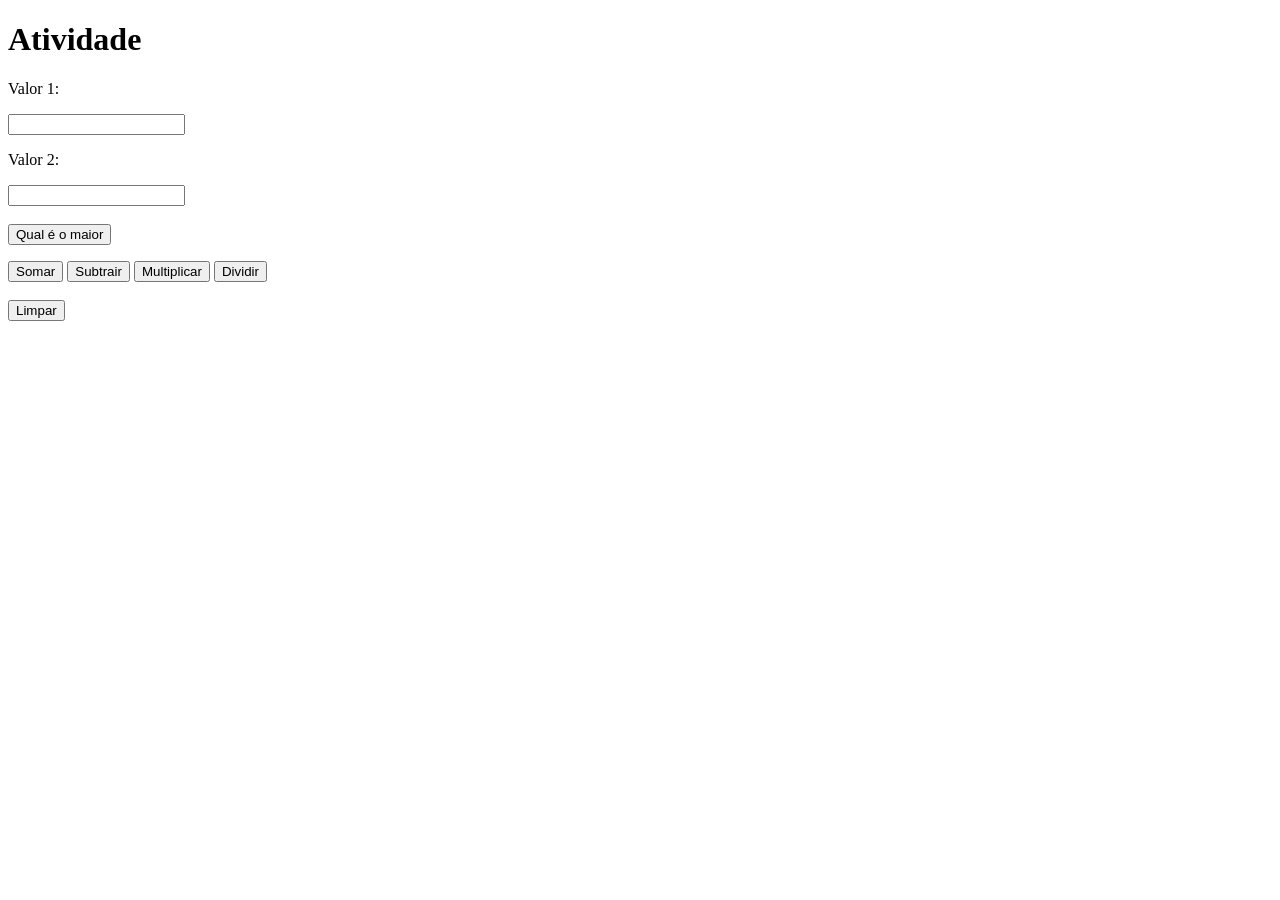
<file: 2. Semestre/web programming/atividade.html>
<!DOCTYPE html>
<html lang="pt-BR">
<head>
    <meta charset="UTF-8">
    <title>Atividade JS</title>
</head>
<body>
    <h1>Atividade</h1>

    <p>Valor 1:</p>
    <input type="number" id="n1">

    <p>Valor 2:</p>
    <input type="number" id="n2">

    <br><br>
    <button onclick="maior()">Qual é o maior</button>
    <p id="resultado"></p>

    <button onclick="somar()">Somar</button>
    <button onclick="subtrair()">Subtrair</button>
    <button onclick="multiplicar()">Multiplicar</button>
    <button onclick="dividir()">Dividir</button>

    <br><br>
    <button onclick="limpar()">Limpar</button>

    <script>
        function maior() {
            var n1 = Number(document.getElementById("n1").value);
            var n2 = Number(document.getElementById("n2").value);

            if (n1 > n2) {
                document.getElementById("resultado").innerHTML = n1 + " é maior";
                document.getElementById("resultado").style.color = "green";
            } else if (n2 > n1) {
                document.getElementById("resultado").innerHTML = n2 + " é maior";
                document.getElementById("resultado").style.color = "blue";
            } else {
                document.getElementById("resultado").innerHTML = "Os dois são iguais";
                document.getElementById("resultado").style.color = "black";
            }
        }

        function somar() {
            var n1 = Number(document.getElementById("n1").value);
            var n2 = Number(document.getElementById("n2").value);
            alert(n1 + n2);
        }

        function subtrair() {
            var n1 = Number(document.getElementById("n1").value);
            var n2 = Number(document.getElementById("n2").value);
            alert(n1 - n2);
        }

        function multiplicar() {
            var n1 = Number(document.getElementById("n1").value);
            var n2 = Number(document.getElementById("n2").value);
            alert(n1 * n2);
        }

        function dividir() {
            var n1 = Number(document.getElementById("n1").value);
            var n2 = Number(document.getElementById("n2").value);
            alert(n1 / n2);
        }

        function limpar() {
            document.getElementById("n1").value = "";
            document.getElementById("n2").value = "";
            document.getElementById("resultado").innerHTML = "";
        }
    </script>
</body>
</html>
</file>
